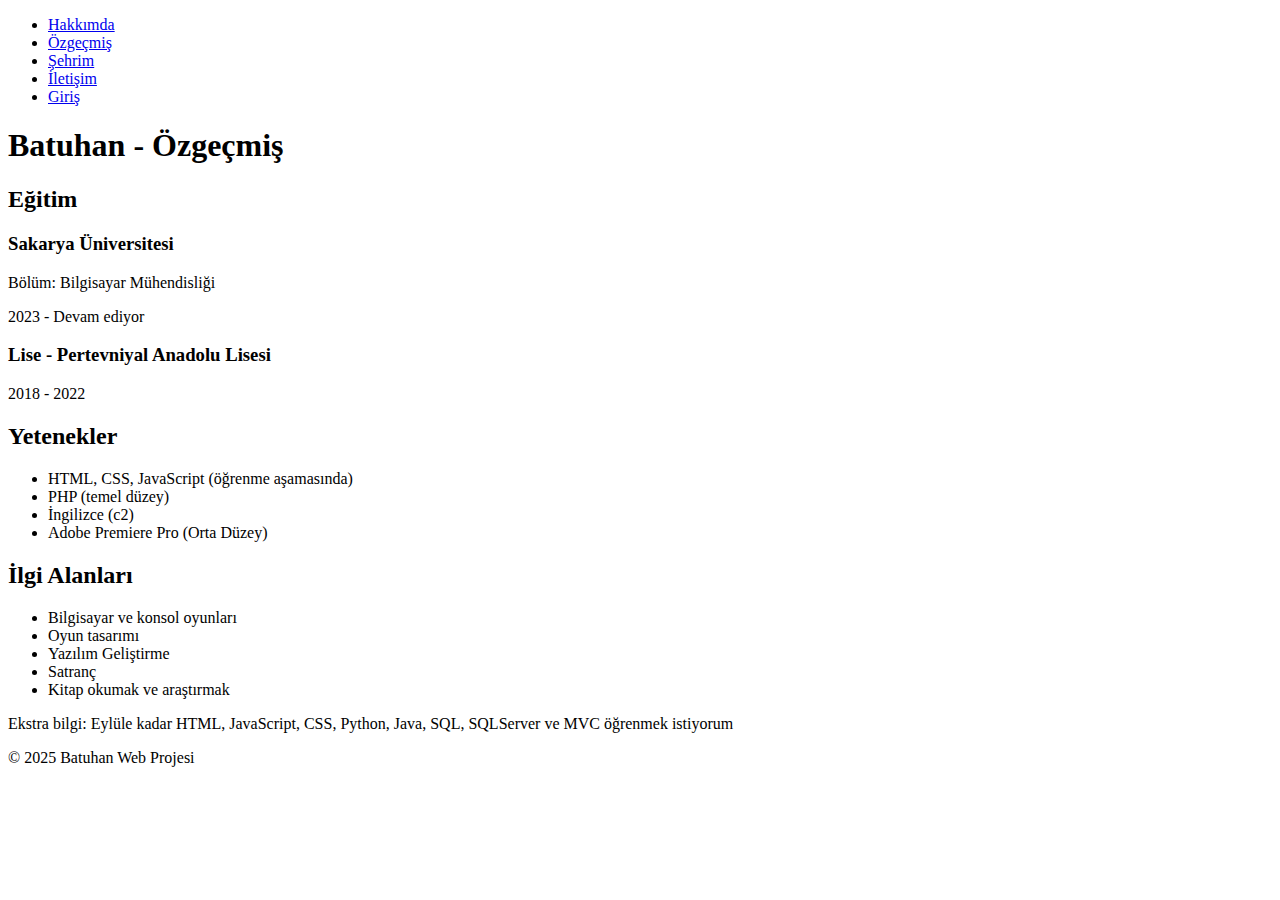
<file: cv.html>
<!DOCTYPE html>
<html lang="tr">
<head>
    <meta charset="UTF-8">
    <title>Özgeçmişim</title>
</head>
<body>

   
        <nav>
            <ul>
                <li><a href="index.html">Hakkımda</a></li>
                <li><a href="cv.html">Özgeçmiş</a></li>
                <li><a href="sehrim.html">Şehrim</a></li>
                <li><a href="iletisim.html">İletişim</a></li>
                <li><a href="login.html">Giriş</a></li>
            </ul>
        </nav>

    <header>
            <h1>Batuhan - Özgeçmiş</h1>
    </header>

    <main>
        <section>
            <h2>Eğitim</h2>
            <article>
                <h3>Sakarya Üniversitesi</h3>
                <p>Bölüm: Bilgisayar Mühendisliği</p>
                <p>2023 - Devam ediyor</p>
            </article>
            <article>
                <h3>Lise - Pertevniyal Anadolu Lisesi</h3>
                <p>2018 - 2022</p>
            </article>
        </section>

        <section>
            <h2>Yetenekler</h2>
            <ul>
                <li>HTML, CSS, JavaScript (öğrenme aşamasında)</li>
                <li>PHP (temel düzey)</li>
                <li>İngilizce (c2)</li>
                <li>Adobe Premiere Pro (Orta Düzey)</li>
            </ul>
        </section>

        <section>
            <h2>İlgi Alanları</h2>
            <ul>
                <li>Bilgisayar ve konsol oyunları</li>
                <li>Oyun tasarımı</li>
                <li>Yazılım Geliştirme</li>
                <li>Satranç</li>
                <li>Kitap okumak ve araştırmak</li>
        </section>
    </main>

    <aside>
        <p>Ekstra bilgi: Eylüle kadar HTML, JavaScript, CSS, Python, Java, SQL, SQLServer ve MVC öğrenmek istiyorum</p>
    </aside>

    <footer>
        <p>&copy; 2025 Batuhan Web Projesi</p>
    </footer>

</body>
</html>
</file>
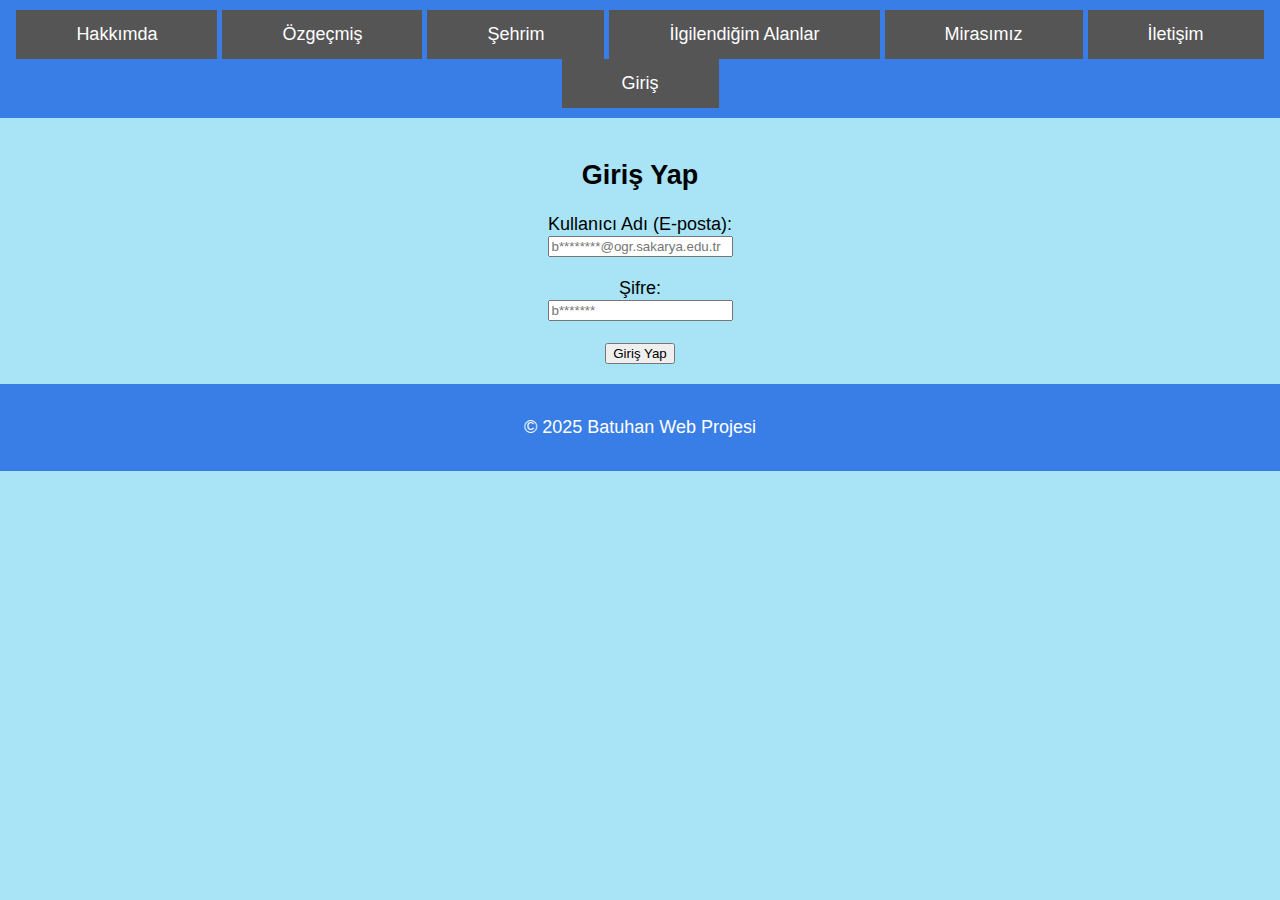
<file: login.html>
<!DOCTYPE html>
<html lang="tr">
<head>
    <meta charset="UTF-8">
    <title>Giriş Yap</title>
    <link rel="stylesheet" href="css/style.css">
    <script>
        function validateForm() {
            const email = document.forms["loginForm"]["email"].value;
            const password = document.forms["loginForm"]["password"].value;
            const emailPattern = /^[a-zA-Z0-9._%+-]+@ogr\.sakarya\.edu\.tr$/;

            if (email === "" || password === "") {
                alert("Kullanıcı adı ve şifre boş bırakılamaz.");
                return false;
            }

            if (!emailPattern.test(email)) {
                alert("Kullanıcı adı ogr.sakarya.edu.tr uzantılı geçerli bir e-posta olmalıdır.");
                return false;
            }

            return true;
        }
    </script>
</head>
<body>

<nav>
    <ul class="menu">
        <li><a href="index.html">Hakkımda</a></li>
        <li><a href="cv.html">Özgeçmiş</a></li>
        <li><a href="sehrim.html">Şehrim</a></li>
        <li><a href="ilgialanlarim.html">İlgilendiğim Alanlar</a></li>
        <li><a href="mirasimiz.html">Mirasımız</a></li>
        <li><a href="iletisim.html">İletişim</a></li>
        <li><a href="login.html">Giriş</a></li>
    </ul>
</nav>

<main>
    <h2>Giriş Yap</h2>
    <form name="loginForm" action="login.php" method="post" onsubmit="return validateForm();">
        <label for="email">Kullanıcı Adı (E-posta):</label><br>
        <input type="text" id="email" name="email" placeholder="b********@ogr.sakarya.edu.tr"><br><br>

        <label for="password">Şifre:</label><br>
        <input type="password" id="password" name="password" placeholder="b*******"><br><br>

        <input type="submit" value="Giriş Yap">
    </form>

    
</main>


<footer>
    <p>&copy; 2025 Batuhan Web Projesi</p>
</footer>

<script>
    
    const sorgu = new URLSearchParams(window.location.search);
    if (sorgu.get("error") === "1") {
        alert("Hatalı kullanıcı adı veya şifre girdiniz!");
    }
</script>

</body>
</html>
</file>
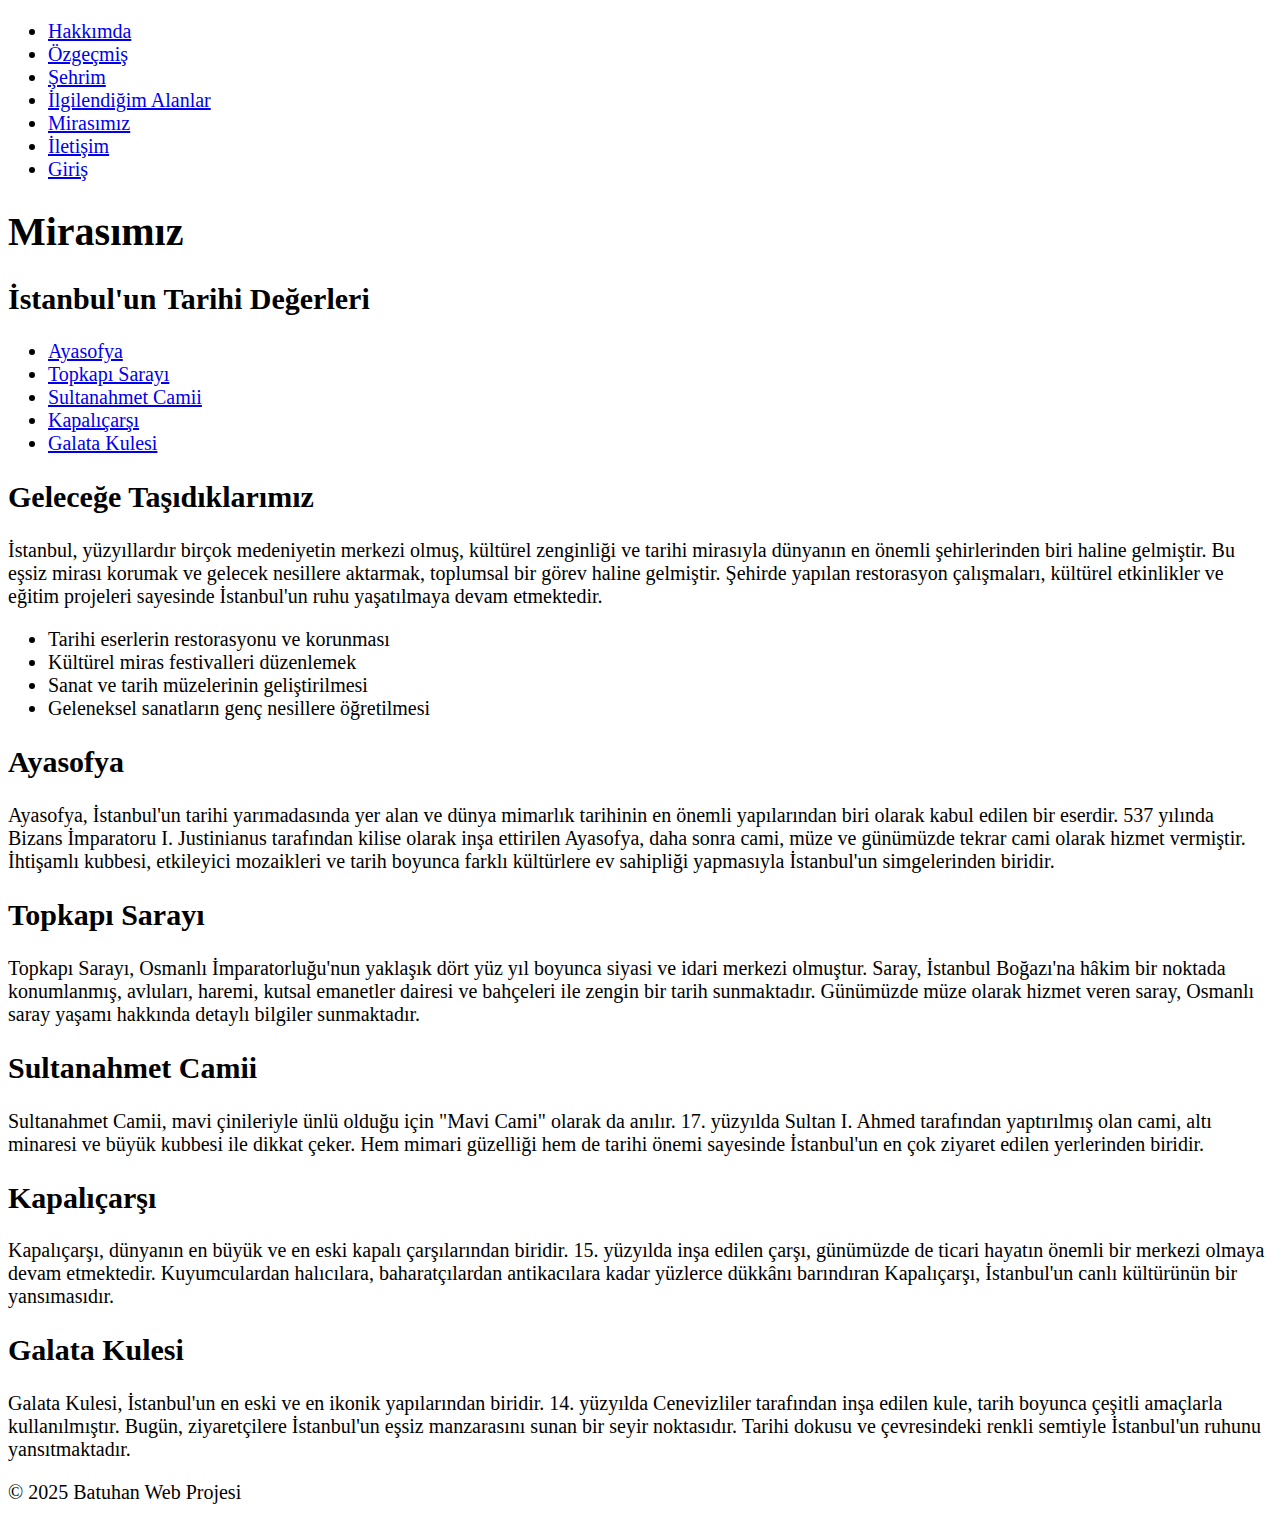
<file: mirasimiz.html>
<!DOCTYPE html>
<html lang="tr">
<head>
    <style>
    body {
        font-size: 20px;
    }
    </style>
    <meta charset="UTF-8">
    <title>Mirasımız</title>
</head>
<body>

<nav>
    <ul>
        <li><a href="index.html">Hakkımda</a></li>
            <li><a href="cv.html">Özgeçmiş</a></li>
            <li><a href="sehrim.html">Şehrim</a></li>
            <li><a href="ilgialanlarim.html">İlgilendiğim Alanlar</a></li>
            <li><a href="mirasimiz.html">Mirasımız</a></li>
            <li><a href="iletisim.html">İletişim</a></li>
            <li><a href="login.html">Giriş</a></li>
    </ul>
</nav>

<header>
    <h1>Mirasımız</h1>
</header>

<main>
    <section>
        <h2>İstanbul'un Tarihi Değerleri</h2>
        <ul>
            <li><a href="#ayasofya">Ayasofya</a></li>
            <li><a href="#topkapi">Topkapı Sarayı</a></li>
            <li><a href="#sultanahmet">Sultanahmet Camii</a></li>
            <li><a href="#kapalicarsi">Kapalıçarşı</a></li>
            <li><a href="#galatakulesi">Galata Kulesi</a></li>
        </ul>
    </section>

    <section>
        <h2>Geleceğe Taşıdıklarımız</h2>
        <p>İstanbul, yüzyıllardır birçok medeniyetin merkezi olmuş, kültürel zenginliği ve tarihi mirasıyla dünyanın en önemli şehirlerinden biri haline gelmiştir. Bu eşsiz mirası korumak ve gelecek nesillere aktarmak, toplumsal bir görev haline gelmiştir. Şehirde yapılan restorasyon çalışmaları, kültürel etkinlikler ve eğitim projeleri sayesinde İstanbul'un ruhu yaşatılmaya devam etmektedir.</p>
        <ul>
            <li>Tarihi eserlerin restorasyonu ve korunması</li>
            <li>Kültürel miras festivalleri düzenlemek</li>
            <li>Sanat ve tarih müzelerinin geliştirilmesi</li>
            <li>Geleneksel sanatların genç nesillere öğretilmesi</li>
        </ul>
    </section>

    <section>
        <h2 id="ayasofya">Ayasofya</h2>
        <p>Ayasofya, İstanbul'un tarihi yarımadasında yer alan ve dünya mimarlık tarihinin en önemli yapılarından biri olarak kabul edilen bir eserdir. 537 yılında Bizans İmparatoru I. Justinianus tarafından kilise olarak inşa ettirilen Ayasofya, daha sonra cami, müze ve günümüzde tekrar cami olarak hizmet vermiştir. İhtişamlı kubbesi, etkileyici mozaikleri ve tarih boyunca farklı kültürlere ev sahipliği yapmasıyla İstanbul'un simgelerinden biridir.</p>
    </section>

    <section>
        <h2 id="topkapi">Topkapı Sarayı</h2>
        <p>Topkapı Sarayı, Osmanlı İmparatorluğu'nun yaklaşık dört yüz yıl boyunca siyasi ve idari merkezi olmuştur. Saray, İstanbul Boğazı'na hâkim bir noktada konumlanmış, avluları, haremi, kutsal emanetler dairesi ve bahçeleri ile zengin bir tarih sunmaktadır. Günümüzde müze olarak hizmet veren saray, Osmanlı saray yaşamı hakkında detaylı bilgiler sunmaktadır.</p>
    </section>

    <section>
        <h2 id="sultanahmet">Sultanahmet Camii</h2>
        <p>Sultanahmet Camii, mavi çinileriyle ünlü olduğu için "Mavi Cami" olarak da anılır. 17. yüzyılda Sultan I. Ahmed tarafından yaptırılmış olan cami, altı minaresi ve büyük kubbesi ile dikkat çeker. Hem mimari güzelliği hem de tarihi önemi sayesinde İstanbul'un en çok ziyaret edilen yerlerinden biridir.</p>
    </section>

    <section>
        <h2 id="kapalicarsi">Kapalıçarşı</h2>
        <p>Kapalıçarşı, dünyanın en büyük ve en eski kapalı çarşılarından biridir. 15. yüzyılda inşa edilen çarşı, günümüzde de ticari hayatın önemli bir merkezi olmaya devam etmektedir. Kuyumculardan halıcılara, baharatçılardan antikacılara kadar yüzlerce dükkânı barındıran Kapalıçarşı, İstanbul'un canlı kültürünün bir yansımasıdır.</p>
    </section>

    <section>
        <h2 id="galatakulesi">Galata Kulesi</h2>
        <p>Galata Kulesi, İstanbul'un en eski ve en ikonik yapılarından biridir. 14. yüzyılda Cenevizliler tarafından inşa edilen kule, tarih boyunca çeşitli amaçlarla kullanılmıştır. Bugün, ziyaretçilere İstanbul'un eşsiz manzarasını sunan bir seyir noktasıdır. Tarihi dokusu ve çevresindeki renkli semtiyle İstanbul'un ruhunu yansıtmaktadır.</p>
    </section>
</main>

<footer>
    <p>&copy; 2025 Batuhan Web Projesi</p>
</footer>

</body>
</html>
</file>
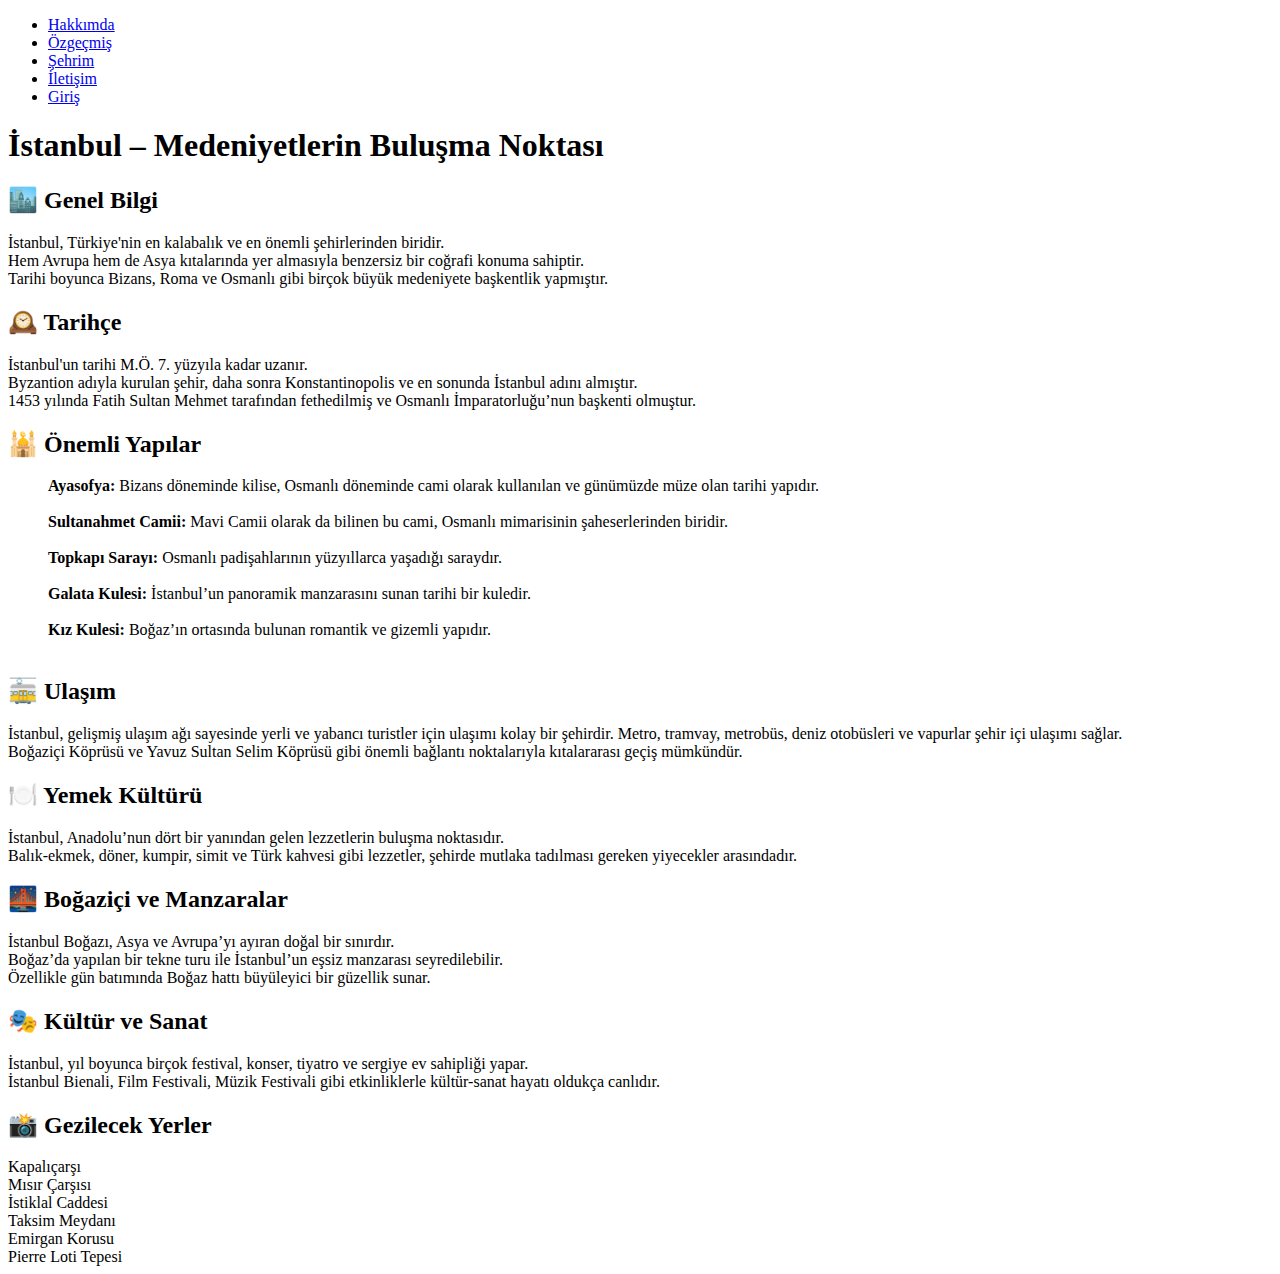
<file: sehrim.html>
<!DOCTYPE html>
<html lang="tr">
<head>
    <meta charset="UTF-8">
    <title>Şehrim</title>
</head>
<body>  
    <nav>
        <ul>
            <li><a href="index.html">Hakkımda</a></li>
            <li><a href="cv.html">Özgeçmiş</a></li>
            <li><a href="sehrim.html">Şehrim</a></li>
            <li><a href="iletisim.html">İletişim</a></li>
            <li><a href="login.html">Giriş</a></li>
        </ul>
    </nav>
    <header>
        <h1>İstanbul – Medeniyetlerin Buluşma Noktası</h1>   
    </header>
    <main>
        <section>
            <h2>🏙️ Genel Bilgi</h2>
            <p>İstanbul, Türkiye'nin en kalabalık ve en önemli şehirlerinden biridir.<br>
                 Hem Avrupa hem de Asya kıtalarında yer almasıyla benzersiz bir coğrafi konuma sahiptir.<br>
                 Tarihi boyunca Bizans, Roma ve Osmanlı gibi birçok büyük medeniyete başkentlik yapmıştır.</p>
        </section>

        <section>
            <h2>🕰️ Tarihçe</h2>
            İstanbul'un tarihi M.Ö. 7. yüzyıla kadar uzanır.<br>
             Byzantion adıyla kurulan şehir, daha sonra Konstantinopolis ve en sonunda İstanbul adını almıştır.<br>
             1453 yılında Fatih Sultan Mehmet tarafından fethedilmiş ve Osmanlı İmparatorluğu’nun başkenti olmuştur.
        </section>

        <section>
            <h2>🕌 Önemli Yapılar</h2>
            <ul>
                <il><b>Ayasofya:</b> Bizans döneminde kilise, Osmanlı döneminde cami olarak kullanılan ve günümüzde müze olan tarihi yapıdır. <!--1-->
                </il>
                <br><br>

                <il><b>Sultanahmet Camii:</b> Mavi Camii olarak da bilinen bu cami, Osmanlı mimarisinin şaheserlerinden biridir.    <!--2-->
                </il>
                <br><br>  

                <il><b>Topkapı Sarayı:</b> Osmanlı padişahlarının yüzyıllarca yaşadığı saraydır.    <!--3-->
                </il>
                <br><br>   
                                                                                                                            
                <il><b>Galata Kulesi:</b>  İstanbul’un panoramik manzarasını sunan tarihi bir kuledir.  <!--4-->
                </il>
                <br><br>

                <il><b>Kız Kulesi:</b> Boğaz’ın ortasında bulunan romantik ve gizemli yapıdır.      <!--5-->
                </il>
                <br><br>

            </ul>
        </section>
        <section>
            <h2>🚋 Ulaşım</h2>
            <p>İstanbul, gelişmiş ulaşım ağı sayesinde yerli ve yabancı turistler için ulaşımı kolay bir şehirdir. Metro, tramvay, metrobüs, deniz otobüsleri ve vapurlar şehir içi ulaşımı sağlar. <br>
                 Boğaziçi Köprüsü ve Yavuz Sultan Selim Köprüsü gibi önemli bağlantı noktalarıyla kıtalararası geçiş mümkündür.</p>
            
        </section>
        <section>
            <h2>🍽️ Yemek Kültürü</h2>
            <p>İstanbul, Anadolu’nun dört bir yanından gelen lezzetlerin buluşma noktasıdır.<br>
             Balık-ekmek, döner, kumpir, simit ve Türk kahvesi gibi lezzetler, şehirde mutlaka tadılması gereken yiyecekler arasındadır.</p>
        </section>
        <section>
            <h2>🌉 Boğaziçi ve Manzaralar</h2>
            <p>İstanbul Boğazı, Asya ve Avrupa’yı ayıran doğal bir sınırdır.<br>
                 Boğaz’da yapılan bir tekne turu ile İstanbul’un eşsiz manzarası seyredilebilir. <br>
                 Özellikle gün batımında Boğaz hattı büyüleyici bir güzellik sunar.</p>
        </section>

        <section>
            <h2>🎭 Kültür ve Sanat</h2>
            <p>İstanbul, yıl boyunca birçok festival, konser, tiyatro ve sergiye ev sahipliği yapar. <br>
                 İstanbul Bienali, Film Festivali, Müzik Festivali gibi etkinliklerle kültür-sanat hayatı oldukça canlıdır.</p>
        </section>

        <section>
            <h2>📸 Gezilecek Yerler</h2>
            <li>Kapalıçarşı</li>
            <li>Mısır Çarşısı</li> 
            <li>İstiklal Caddesi</li>
            <li>Taksim Meydanı</li>
            <li>Emirgan Korusu</li>
            <li>Pierre Loti Tepesi</li>
        </section>
    </main>




</body>


</html>
</file>
<file: css/style.css>
body {
    font-family: Arial, sans-serif;
    font-size: 18px;
    margin: 0;
    padding: 0;
    background-color: #a8e4f6; 
}
nav ul.menu {
    list-style-type: none; 
    background-color: #397ee6; 
    overflow: hidden; 
    margin: 0;
    padding: 10px;
    text-align: center;
}

nav ul.menu li {
    display: inline-block;
}

nav ul.menu li a {
    display: block;
    color: white;
    text-decoration: none;
    padding: 14px 60px;
    background-color: #555;
    transition: background-color 0.5s ease;
}

nav ul.menu li a:hover {
    background-color: #000000; 
}

header, main, footer {
    padding: 20px;
    text-align: center;
}

footer {
    background-color: #397ee6  ;
    color: white;
    padding: 15px  0;
}

ul:not(.menu) {
    list-style-position: inside;
    text-align: left;
    margin: 0 auto;
    padding: 5px 0 5px 200px; 
    max-width: 600px;
}
</file>
